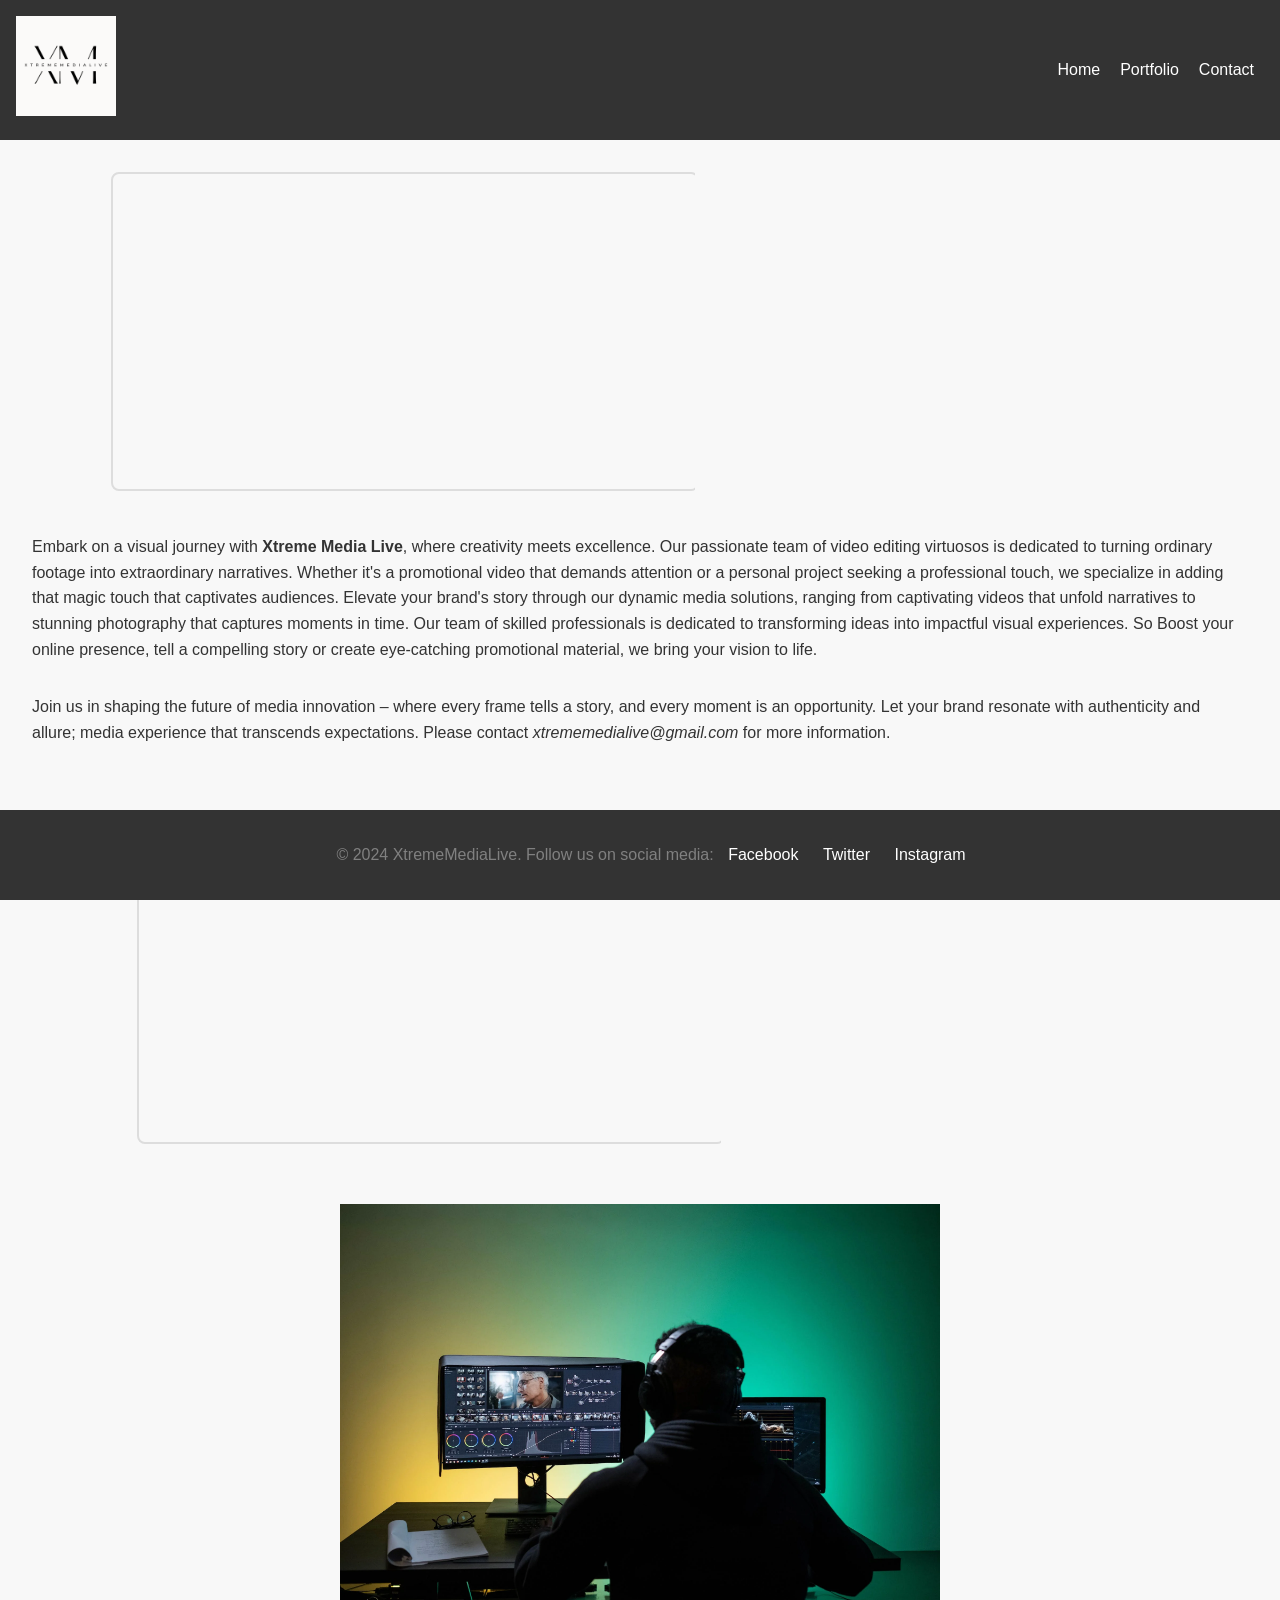
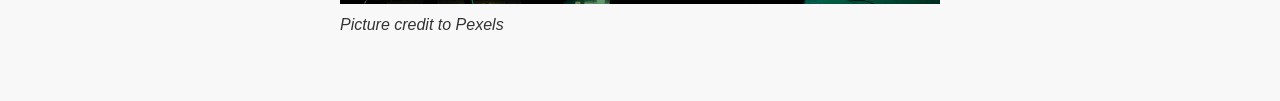
<file: index.html>
<!DOCTYPE html>
<html lang="en">
<head>
    <meta charset="UTF-8">
    <meta name="viewport" content="width=device-width, initial-scale=1.0">
    <title>Photographer & Videographer</title>
    <style>
        body {
            font-family: 'Arial', sans-serif;
            margin: 0;
            padding: 0;
            box-sizing: border-box;
            background-color: #f8f8f8;
            color: #333;
            line-height: 1.6;
        }
        
        header {
            background-color: #333;
            padding: 1em;
            display: flex;
            justify-content: space-between;
            align-items: center;
        }

        nav {
            display: flex;
            align-items: center;
        }

        nav a {
            text-decoration: none;
            color: white;
            margin: 0 10px;
            transition: color 0.3s ease;
        }

        nav a:hover {
            color: #ddd;
        }

        section {
            padding: 2em;
        }

        footer {
            background-color: #333;
            padding: 1em;
            position: fixed;
            bottom: 0;
            width: 100%;
            text-align: center;
        }

        footer a {
            color: white;
            margin: 0 10px;
            text-decoration: none;
        }

        footer a:hover {
            color: #ddd;
        }

        /* Logo styles */
        .logo {
            max-width: 100px;
            height: auto;
        }

        /* Video and Photo styles */
        .media-container {
            display: flex;
            flex-wrap: wrap;
            justify-content: space-around;
        }

        .media-item {
            flex: 0 0 48%;
            margin-bottom: 20px;
            overflow: hidden;
        }

        .media-item img,
        .media-item iframe {
            width: 100%;
            height: 200;
            border: 2px solid #ddd;
            border-radius: 8px;
        }
                
    </style>
</head>
<body>

    <header>
        <div>
            

 <img src="Morgan Maxwell (1).png" 
     width="100" 
     height="100" />


            
        </div>
        <nav>
            <a href="#home">Home</a>
            <a href="#portfolio">Portfolio</a>
            <a href="#contact">Contact</a>
        </nav>
    </header>

    <section id="home">

        <!-- Photo Section -->

         <center>

            
     </center>

        
          <!-- Video Section -->
        <div class="media-container">
            <div class="media-item">

<center>
                <iframe width="560" height="315" src="https://www.youtube.com/embed/oQsSePGoyjM?si=_trSlEBAKLF0VBiL" title="YouTube video player" frameborder="0" allow="accelerometer; autoplay; clipboard-write; encrypted-media; gyroscope; picture-in-picture; web-share" allowfullscreen></iframe>
</center>
                
                   </div>
<p></p>
            <p></p>
            <p></p>
            


       
       
        
        <!-- Add your content for the home section here -->

        <p>Embark on a visual journey with <b>Xtreme Media Live</b>, where creativity meets excellence. Our passionate team of video editing virtuosos is dedicated to turning ordinary footage into extraordinary narratives. Whether it's a promotional video that demands attention or a personal project seeking a professional touch, we specialize in adding that magic touch that captivates audiences. Elevate your brand's story through our dynamic media solutions, ranging from captivating videos that unfold narratives to stunning photography that captures moments in time. 
            Our team of skilled professionals is dedicated to transforming ideas into impactful visual experiences. So Boost your online presence, tell a compelling story or create eye-catching promotional material, we bring your vision to life. 
             <p>  Join us in shaping the future of media innovation – where every frame tells a story, and every moment is an opportunity. Let your brand resonate with authenticity and allure; media experience that transcends expectations.
               Please contact <i>xtrememedialive@gmail.com</i> for more information. 
        </p>


        
    </section>

    <section id="portfolio">

<!-- Photo Section -->
            <div class="media-container">
            <div class="media-item">

<center>
                <iframe width="560" height="315" src="https://www.youtube.com/embed/fAldB6npNXE?si=ldTV9R0lTBswMFzy" title="YouTube video player" frameborder="0" allow="accelerometer; autoplay; clipboard-write; encrypted-media; gyroscope; picture-in-picture; web-share" allowfullscreen></iframe>
</center>
                
                   </div>


              <p>
                  
              </p>  
        
<!-- Photo Section -->
                  <p>
                  
              </p>
           <section id="home">
  <center>
        <img src="pic2.jpeg" 
     width="600" 
     height="400" /> 

     
      
     </center>

   <i>Picture credit to Pexels</i>

               
            

            <!-- Add more videos and photos as needed -->
        </div>
    </section>

    <footer>
        <div>
         
            <p style="color:gray;">© 2024 XtremeMediaLive. Follow us on social media:
          
            <a href="#" target="_blank">Facebook</a>
            <a href="#" target="_blank">Twitter</a>
            <a href="#" target="_blank">Instagram</a> </p>
        </div>
    </footer>

</body>
</html>
</file>
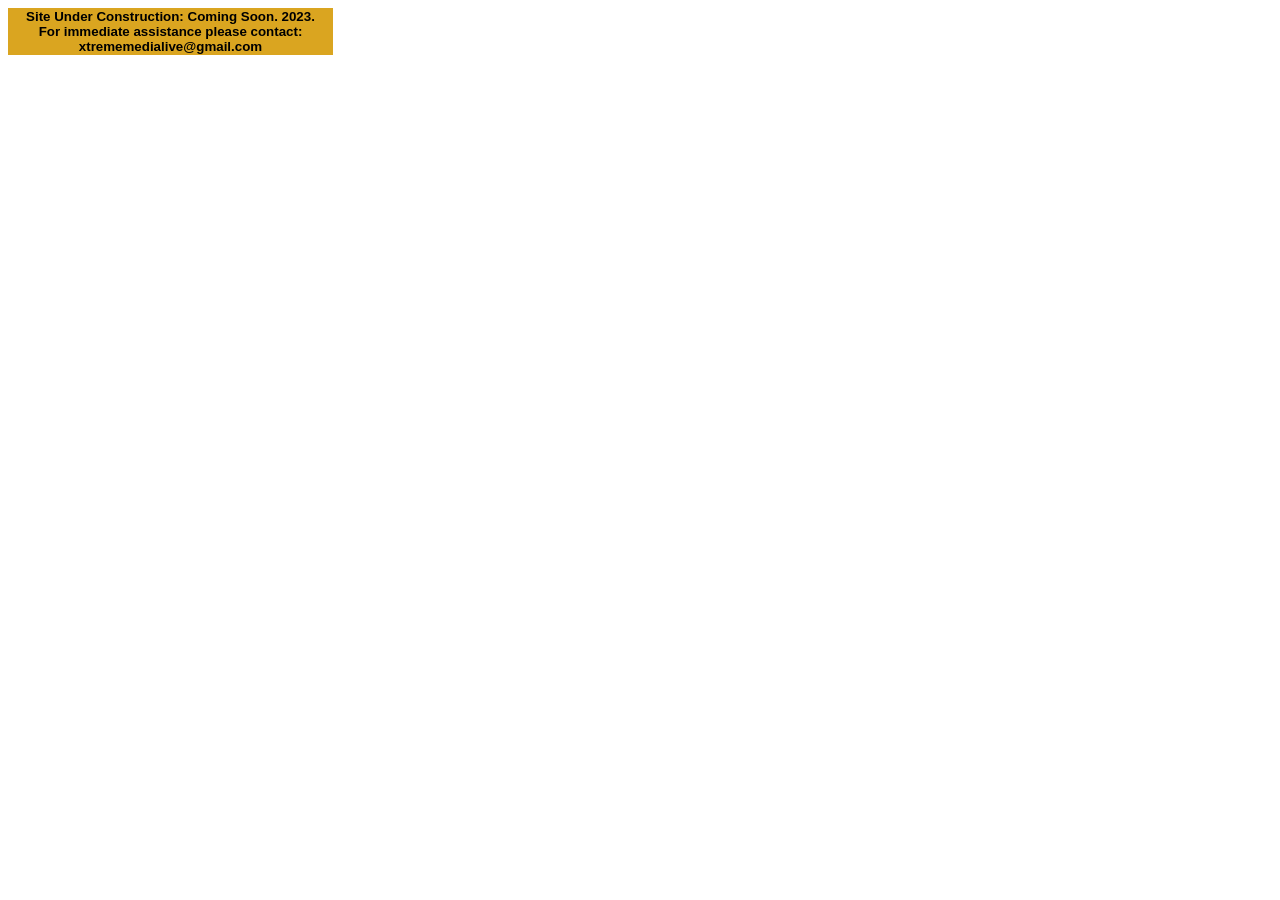
<file: website.html>
<!DOCTYPE html>

<html> 


<head>

<title>XtremeMediaLive</title>
<link rel="stylesheet" href="xmlive.css">


    
</head>

<body>
    
</body>

<button class="sign">
Site Under Construction: Coming Soon. 2023. 
For immediate assistance please contact: xtrememedialive@gmail.com
</button>




</html>
</file>
<file: xmlive.css>
.sign {
background-color: goldenrod;
border: none;
font-size: 30;
font-family: Arial;
font-weight: bold;
width: 325px;
}
</file>
